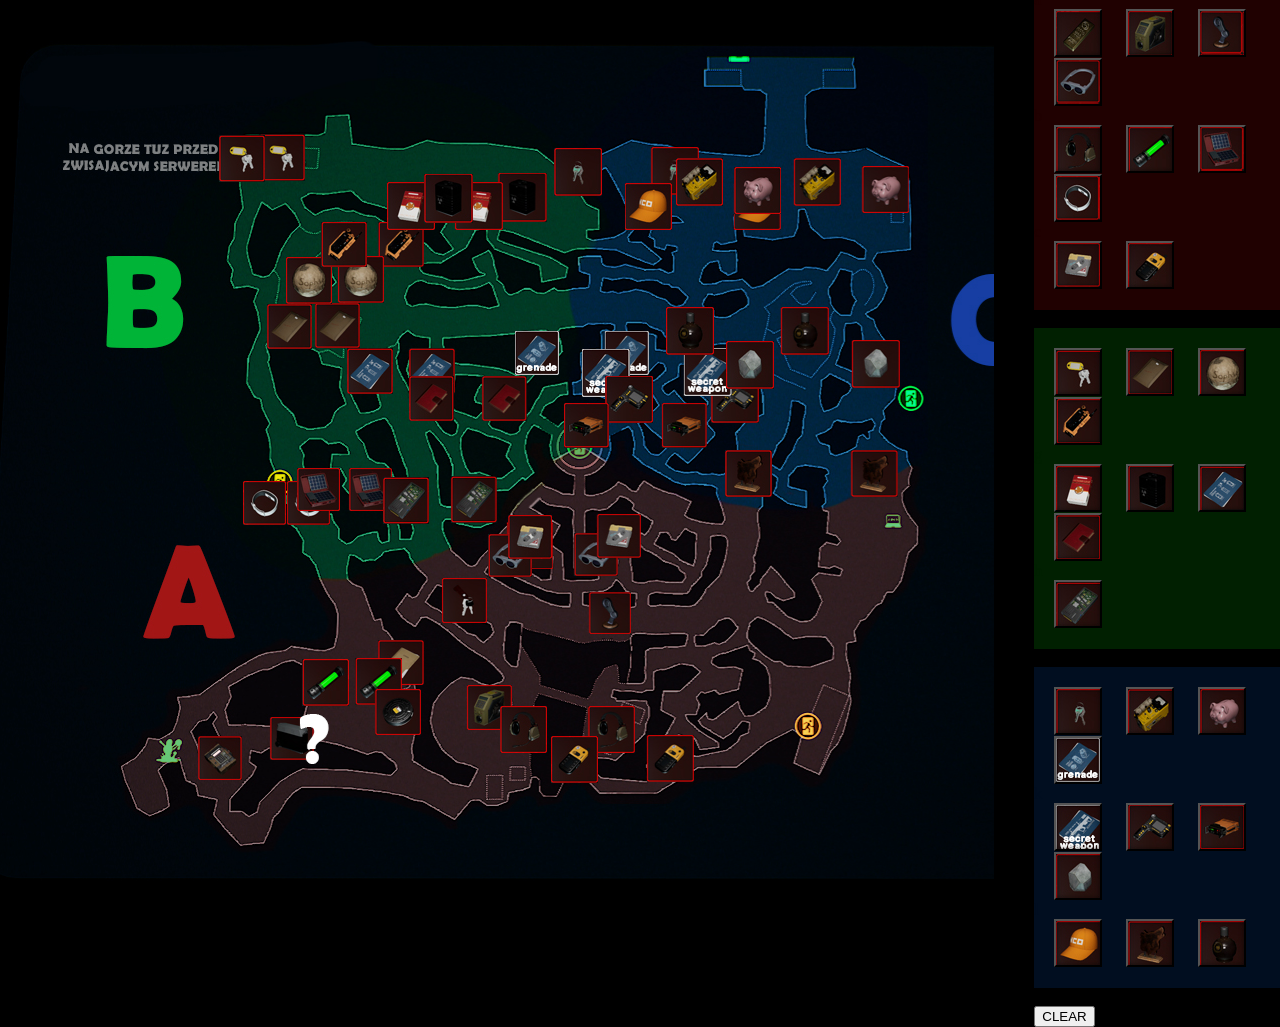
<file: index.html>
<!DOCTYPE html>
<html lang="en">

<head>
  <meta charset="UTF-8">
  <meta name="viewport" content="width=device-width, initial-scale=1.0">
  <title>LZEmap</title>
  <link rel="stylesheet" href="main.css">
</head>

<body>

  <div class="container">
    <div class="map" id="map">
      <img src="./IMAGES/bomb.jpg" alt="Overlay Image" class="bomb-on-map" id="bombOnMap">
      <img src="./IMAGES/tape.jpg" alt="Overlay Image" class="tape-on-map" id="tapeOnMap">
      <img src="./IMAGES/docs.jpg" alt="Overlay Image" class="docs-on-map" id="docsOnMap">
      <img src="./IMAGES/keysa.jpg" alt="Overlay Image" class="keysa-on-map" id="keysaOnMap">

      <img src="./IMAGES/goldbar.jpg" alt="Overlay Image" class="goldbar-on-map" id="goldbarOnMap">
      <img src="./IMAGES/pc.jpg" alt="Overlay Image" class="pc-on-map" id="pcOnMap">
      <img src="./IMAGES/leg.jpg" alt="Overlay Image" class="leg-on-map" id="legOnMap">
      <img src="./IMAGES/googles.jpg" alt="Overlay Image" class="googles-on-map" id="googlesOnMap">

      <img src="./IMAGES/headphones.jpg" alt="Overlay Image" class="headphones-on-map" id="headphonesOnMap">
      <img src="./IMAGES/vial.jpg" alt="Overlay Image" class="vial-on-map" id="vialOnMap">
      <img src="./IMAGES/solar.jpg" alt="Overlay Image" class="solar-on-map" id="solarOnMap">
      <img src="./IMAGES/wristband.jpg" alt="Overlay Image" class="wristband-on-map" id="wristbandOnMap">

      <img src="./IMAGES/disk.jpg" alt="Overlay Image" class="disk-on-map" id="diskOnMap">
      <img src="./IMAGES/analyzer.jpg" alt="Overlay Image" class="analyzer-on-map" id="analyzerOnMap">



      <img src="./IMAGES/keysb.jpg" alt="Overlay Image" class="keysb-on-map" id="keysbOnMap">
      <img src="./IMAGES/docsb.jpg" alt="Overlay Image" class="docsb-on-map" id="docsbOnMap">
      <img src="./IMAGES/kula.jpg" alt="Overlay Image" class="kula-on-map" id="kulaOnMap">
      <img src="./IMAGES/pilot.jpg" alt="Overlay Image" class="pilot-on-map" id="pilotOnMap">

      <img src="./IMAGES/cigarettes.jpg" alt="Overlay Image" class="cigarettes-on-map" id="cigarettesOnMap">
      <img src="./IMAGES/safe.jpg" alt="Overlay Image" class="safe-on-map" id="safeOnMap">
      <img src="./IMAGES/bpb.jpg" alt="Overlay Image" class="bpb-on-map" id="bpbOnMap">
      <img src="./IMAGES/diary.jpg" alt="Overlay Image" class="diary-on-map" id="diaryOnMap">

      <img src="./IMAGES/drive.jpg" alt="Overlay Image" class="drive-on-map" id="driveOnMap">



      <img src="./IMAGES/keysc.jpg" alt="Overlay Image" class="keysc-on-map" id="keyscOnMap">
      <img src="./IMAGES/scaner.jpg" alt="Overlay Image" class="scaner-on-map" id="scanerOnMap">
      <img src="./IMAGES/pig.jpg" alt="Overlay Image" class="pig-on-map" id="pigOnMap">
      <img src="./IMAGES/bpg.jpg" alt="Overlay Image" class="bpg-on-map" id="bpgOnMap">

      <img src="./IMAGES/bpw.jpg" alt="Overlay Image" class="bpw-on-map" id="bpwOnMap">
      <img src="./IMAGES/scanner.jpg" alt="Overlay Image" class="scanner-on-map" id="scannerOnMap">
      <img src="./IMAGES/radio.jpg" alt="Overlay Image" class="radio-on-map" id="radioOnMap">
      <img src="./IMAGES/gem.jpg" alt="Overlay Image" class="gem-on-map" id="gemOnMap">

      <img src="./IMAGES/cap.jpg" alt="Overlay Image" class="cap-on-map" id="capOnMap">
      <img src="./IMAGES/bear.jpg" alt="Overlay Image" class="bear-on-map" id="bearOnMap">
      <img src="./IMAGES/alc.jpg" alt="Overlay Image" class="alc-on-map" id="alcOnMap">
    </div>

    <div class="columns">
      <div class="A">
        <div>
          <button class="button bomb"></button>
          <button class="button tape"></button>
          <button class="button docs"></button>
          <button class="button keysa"></button>
        </div>
        <div class="spacea">a</div>
        <div>
          <button class="button goldbar"></button>
          <button class="button pc"></button>
          <button class="button leg"></button>
          <button class="button googles"></button>
        </div>
        <div class="spacea">b</div>
        <div>
          <button class="button headphones"></button>
          <button class="button vial"></button>
          <button class="button solar"></button>
          <button class="button wristband"></button>
        </div>
        <div class="spacea">c</div>
        <div>
          <button class="button disk"></button>
          <button class="button analyzer"></button>
        </div>
      </div>
      <div class="space">d</div>
      <div class="B">
        <div>
          <button class="button keysb"></button>
          <button class="button docsb"></button>
          <button class="button kula"></button>
          <button class="button pilot"></button>
        </div>
        <div class="spaceb">g</div>
        <div>
          <button class="button cigarettes"></button>
          <button class="button safe"></button>
          <button class="button bpb"></button>
          <button class="button diary"></button>
        </div>
        <div class="spaceb">h</div>
        <div>
          <button class="button drive"></button>
        </div>
      </div>
      <div class="space">i</div>
      <div class="C">
        <div>
          <button class="button keysc"></button>
          <button class="button scaner"></button>
          <button class="button pig"></button>
          <button class="button bpg"></button>
        </div>
        <div class="spacec">k</div>
        <div>
          <button class="button bpw"></button>
          <button class="button scanner"></button>
          <button class="button radio"></button>
          <button class="button gem"></button>
        </div>
        <div class="spacec">l</div>
        <div>
          <button class="button cap"></button>
          <button class="button bear"></button>
          <button class="button alc"></button>
        </div>
      </div>
      <div class="space">m</div>
      <div>
        <button class="clear">CLEAR</button>
      </div>
    </div>

    <script>
      const buttons = document.querySelectorAll('.button');
      let pressedCount = 0;
      const maxPressed = 5;
      const map = document.getElementById('map');
      const bombButton = document.querySelector('.bomb');
      const bombImage = document.getElementById('bombOnMap');
      const tapeButton = document.querySelector('.tape');
      const tapeImage = document.getElementById('tapeOnMap');
      const docsButton = document.querySelector('.docs');
      const docsImage = document.getElementById('docsOnMap');
      const keysaButton = document.querySelector('.keysa');
      const keysaImage = document.getElementById('keysaOnMap');

      const goldbarButton = document.querySelector('.goldbar');
      const goldbarImage = document.getElementById('goldbarOnMap');
      const pcButton = document.querySelector('.pc');
      const pcImage = document.getElementById('pcOnMap');
      const legButton = document.querySelector('.leg');
      const legImage = document.getElementById('legOnMap');
      const googlesButton = document.querySelector('.googles');
      const googlesImage = document.getElementById('googlesOnMap');

      const headphonesButton = document.querySelector('.headphones');
      const headphonesImage = document.getElementById('headphonesOnMap');
      const vialButton = document.querySelector('.vial');
      const vialImage = document.getElementById('vialOnMap');
      const solarButton = document.querySelector('.solar');
      const solarImage = document.getElementById('solarOnMap');
      const wristbandButton = document.querySelector('.wristband');
      const wristbandImage = document.getElementById('wristbandOnMap');

      const diskButton = document.querySelector('.disk');
      const diskImage = document.getElementById('diskOnMap');
      const analyzerButton = document.querySelector('.analyzer');
      const analyzerImage = document.getElementById('analyzerOnMap');

      // B

      const keysbButton = document.querySelector('.keysb');
      const keysbImage = document.getElementById('keysbOnMap');
      const docsbButton = document.querySelector('.docsb');
      const docsbImage = document.getElementById('docsbOnMap');
      const kulaButton = document.querySelector('.kula');
      const kulaImage = document.getElementById('kulaOnMap');
      const pilotButton = document.querySelector('.pilot');
      const pilotImage = document.getElementById('pilotOnMap');

      const cigarettesButton = document.querySelector('.cigarettes');
      const cigarettesImage = document.getElementById('cigarettesOnMap');
      const safeButton = document.querySelector('.safe');
      const safeImage = document.getElementById('safeOnMap');
      const bpbButton = document.querySelector('.bpb');
      const bpbImage = document.getElementById('bpbOnMap');
      const diaryButton = document.querySelector('.diary');
      const diaryImage = document.getElementById('diaryOnMap');

      const driveButton = document.querySelector('.drive');
      const driveImage = document.getElementById('driveOnMap');

      // C

      const keyscButton = document.querySelector('.keysc');
      const keyscImage = document.getElementById('keyscOnMap');
      const scanerButton = document.querySelector('.scaner');
      const scanerImage = document.getElementById('scanerOnMap');
      const pigButton = document.querySelector('.pig');
      const pigImage = document.getElementById('pigOnMap');
      const bpgButton = document.querySelector('.bpg');
      const bpgImage = document.getElementById('bpgOnMap');

      const bpwButton = document.querySelector('.bpw');
      const bpwImage = document.getElementById('bpwOnMap');
      const scannerButton = document.querySelector('.scanner');
      const scannerImage = document.getElementById('scannerOnMap');
      const radioButton = document.querySelector('.radio');
      const radioImage = document.getElementById('radioOnMap');
      const gemButton = document.querySelector('.gem');
      const gemImage = document.getElementById('gemOnMap');

      const capButton = document.querySelector('.cap');
      const capImage = document.getElementById('capOnMap');
      const bearButton = document.querySelector('.bear');
      const bearImage = document.getElementById('bearOnMap');
      const alcButton = document.querySelector('.alc');
      const alcImage = document.getElementById('alcOnMap');

      // Initially hide the overlay images
      bombImage.style.display = 'none';
      tapeImage.style.display = 'none';
      docsImage.style.display = 'none';
      keysaImage.style.display = 'none';
      goldbarImage.style.display = 'none';
      pcImage.style.display = 'none';
      legImage.style.display = 'none';

      buttons.forEach(button => {
        button.addEventListener('click', function () {
          const isPressed = this.classList.contains(`${this.classList[1]}-pressed`);

          if (isPressed) {
            this.classList.remove(`${this.classList[1]}-pressed`);
            pressedCount--;
          } else if (pressedCount < maxPressed) {
            this.classList.add(`${this.classList[1]}-pressed`);
            pressedCount++;
          } else {
            //alert(`You can only press up to ${maxPressed} buttons at a time.`);
          }

          // Change the background image if at least one button is pressed
          if (pressedCount > 0) {
            map.style.backgroundImage = 'url(./IMAGES/LZE2ndMAPempty.jpg)';
          } else {
            map.style.backgroundImage = 'url(./IMAGES/LZE2ndMAP.jpg)';
          }

          // Show the overlay image if the corresponding button is pressed
          bombImage.style.display = bombButton.classList.contains('bomb-pressed') ? 'block' : 'none';
          tapeImage.style.display = tapeButton.classList.contains('tape-pressed') ? 'block' : 'none';
          docsImage.style.display = docsButton.classList.contains('docs-pressed') ? 'block' : 'none';
          keysaImage.style.display = keysaButton.classList.contains('keysa-pressed') ? 'block' : 'none';

          goldbarImage.style.display = goldbarButton.classList.contains('goldbar-pressed') ? 'block' : 'none';
          pcImage.style.display = pcButton.classList.contains('pc-pressed') ? 'block' : 'none';
          legImage.style.display = legButton.classList.contains('leg-pressed') ? 'block' : 'none';
          googlesImage.style.display = googlesButton.classList.contains('googles-pressed') ? 'block' : 'none';

          headphonesImage.style.display = headphonesButton.classList.contains('headphones-pressed') ? 'block' : 'none';
          vialImage.style.display = vialButton.classList.contains('vial-pressed') ? 'block' : 'none';
          solarImage.style.display = solarButton.classList.contains('solar-pressed') ? 'block' : 'none';
          wristbandImage.style.display = wristbandButton.classList.contains('wristband-pressed') ? 'block' : 'none';

          diskImage.style.display = diskButton.classList.contains('disk-pressed') ? 'block' : 'none';
          analyzerImage.style.display = analyzerButton.classList.contains('analyzer-pressed') ? 'block' : 'none';

          // B

          keysbImage.style.display = keysbButton.classList.contains('keysb-pressed') ? 'block' : 'none';
          docsbImage.style.display = docsbButton.classList.contains('docsb-pressed') ? 'block' : 'none';
          kulaImage.style.display = kulaButton.classList.contains('kula-pressed') ? 'block' : 'none';
          pilotImage.style.display = pilotButton.classList.contains('pilot-pressed') ? 'block' : 'none';

          cigarettesImage.style.display = cigarettesButton.classList.contains('cigarettes-pressed') ? 'block' : 'none';
          safeImage.style.display = safeButton.classList.contains('safe-pressed') ? 'block' : 'none';
          bpbImage.style.display = bpbButton.classList.contains('bpb-pressed') ? 'block' : 'none';
          diaryImage.style.display = diaryButton.classList.contains('diary-pressed') ? 'block' : 'none';

          driveImage.style.display = driveButton.classList.contains('drive-pressed') ? 'block' : 'none';

          // C

          keyscImage.style.display = keyscButton.classList.contains('keysc-pressed') ? 'block' : 'none';
          scanerImage.style.display = scanerButton.classList.contains('scaner-pressed') ? 'block' : 'none';
          pigImage.style.display = pigButton.classList.contains('pig-pressed') ? 'block' : 'none';
          bpgImage.style.display = bpgButton.classList.contains('bpg-pressed') ? 'block' : 'none';

          bpwImage.style.display = bpwButton.classList.contains('bpw-pressed') ? 'block' : 'none';
          scannerImage.style.display = scannerButton.classList.contains('scanner-pressed') ? 'block' : 'none';
          radioImage.style.display = radioButton.classList.contains('radio-pressed') ? 'block' : 'none';
          gemImage.style.display = gemButton.classList.contains('gem-pressed') ? 'block' : 'none';

          capImage.style.display = capButton.classList.contains('cap-pressed') ? 'block' : 'none';
          bearImage.style.display = bearButton.classList.contains('bear-pressed') ? 'block' : 'none';
          alcImage.style.display = alcButton.classList.contains('alc-pressed') ? 'block' : 'none';
        });
      });

      document.querySelector('.clear').addEventListener('click', function () {
        window.location.reload();
      });

    </script>

</body>

</html>
</file>
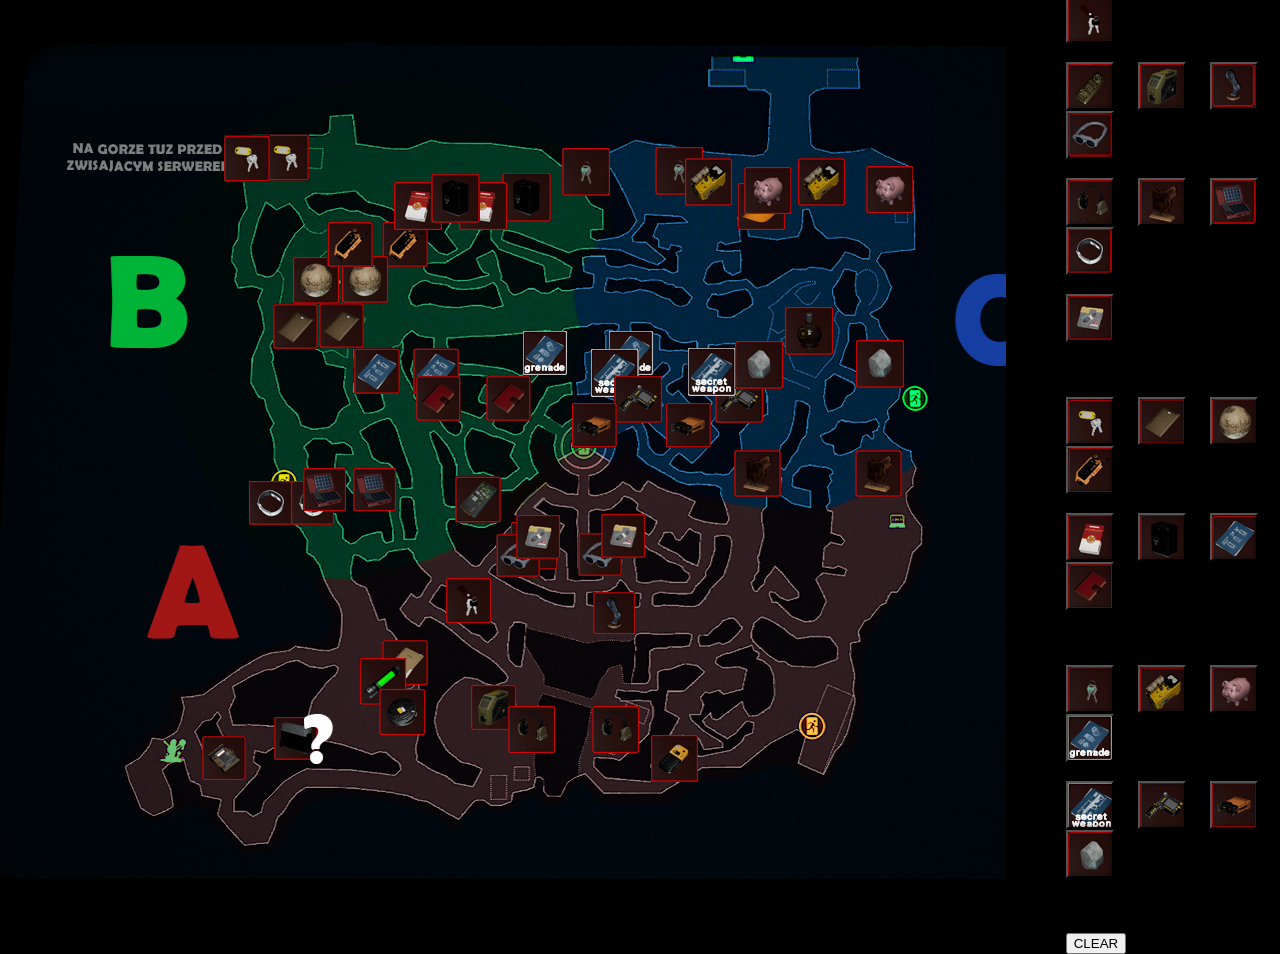
<file: HTML/index.html>
<!DOCTYPE html>
<html lang="en">

<head>
  <meta charset="UTF-8">
  <meta name="viewport" content="width=device-width, initial-scale=1.0">
  <title>LZEmap</title>
  <link rel="stylesheet" href="/CSS/main.css">
</head>

<body>

  <div class="container">
    <div class="map" id="map">
      <img src="../IMAGES/bomb.jpg" alt="Overlay Image" class="bomb-on-map" id="bombOnMap">
      <img src="../IMAGES/tape.jpg" alt="Overlay Image" class="tape-on-map" id="tapeOnMap">
      <img src="../IMAGES/docs.jpg" alt="Overlay Image" class="docs-on-map" id="docsOnMap">
      <img src="../IMAGES/keysa.jpg" alt="Overlay Image" class="keysa-on-map" id="keysaOnMap">

      <img src="../IMAGES/goldbar.jpg" alt="Overlay Image" class="goldbar-on-map" id="goldbarOnMap">
      <img src="../IMAGES/pc.jpg" alt="Overlay Image" class="pc-on-map" id="pcOnMap">
      <img src="../IMAGES/leg.jpg" alt="Overlay Image" class="leg-on-map" id="legOnMap">
      <img src="../IMAGES/googles.jpg" alt="Overlay Image" class="googles-on-map" id="googlesOnMap">

      <img src="../IMAGES/headphones.jpg" alt="Overlay Image" class="headphones-on-map" id="headphonesOnMap">
      <img src="../IMAGES/bear.jpg" alt="Overlay Image" class="bear-on-map" id="bearOnMap">
      <img src="../IMAGES/solar.jpg" alt="Overlay Image" class="solar-on-map" id="solarOnMap">
      <img src="../IMAGES/wristband.jpg" alt="Overlay Image" class="wristband-on-map" id="wristbandOnMap">

      <img src="../IMAGES/disk.jpg" alt="Overlay Image" class="disk-on-map" id="diskOnMap">



      <img src="../IMAGES/keysb.jpg" alt="Overlay Image" class="keysb-on-map" id="keysbOnMap">
      <img src="../IMAGES/docsb.jpg" alt="Overlay Image" class="docsb-on-map" id="docsbOnMap">
      <img src="../IMAGES/kula.jpg" alt="Overlay Image" class="kula-on-map" id="kulaOnMap">
      <img src="../IMAGES/pilot.jpg" alt="Overlay Image" class="pilot-on-map" id="pilotOnMap">

      <img src="../IMAGES/cigarettes.jpg" alt="Overlay Image" class="cigarettes-on-map" id="cigarettesOnMap">
      <img src="../IMAGES/safe.jpg" alt="Overlay Image" class="safe-on-map" id="safeOnMap">
      <img src="../IMAGES/bpb.jpg" alt="Overlay Image" class="bpb-on-map" id="bpbOnMap">
      <img src="../IMAGES/diary.jpg" alt="Overlay Image" class="diary-on-map" id="diaryOnMap">



      <img src="../IMAGES/keysc.jpg" alt="Overlay Image" class="keysc-on-map" id="keyscOnMap">
      <img src="../IMAGES/scaner.jpg" alt="Overlay Image" class="scaner-on-map" id="scanerOnMap">
      <img src="../IMAGES/pig.jpg" alt="Overlay Image" class="pig-on-map" id="pigOnMap">
      <img src="../IMAGES/bpg.jpg" alt="Overlay Image" class="bpg-on-map" id="bpgOnMap">

      <img src="../IMAGES/bpw.jpg" alt="Overlay Image" class="bpw-on-map" id="bpwOnMap">
      <img src="../IMAGES/scanner.jpg" alt="Overlay Image" class="scanner-on-map" id="scannerOnMap">
      <img src="../IMAGES/radio.jpg" alt="Overlay Image" class="radio-on-map" id="radioOnMap">
      <img src="../IMAGES/gem.jpg" alt="Overlay Image" class="gem-on-map" id="gemOnMap">
    </div>

    <div class="columns">
      <div>
        <button class="button bomb"></button>
        <button class="button tape"></button>
        <button class="button docs"></button>
        <button class="button keysa"></button>
      </div>
      <div>a</div>
      <div>
        <button class="button goldbar"></button>
        <button class="button pc"></button>
        <button class="button leg"></button>
        <button class="button googles"></button>
      </div>
      <div>a</div>
      <div>
        <button class="button headphones"></button>
        <button class="button bear"></button>
        <button class="button solar"></button>
        <button class="button wristband"></button>
      </div>
      <div>a</div>
      <div>
        <button class="button disk"></button>
      </div>
      <div>a</div>
      <div>b</div>
      <div>c</div>
      <div>
        <button class="button keysb"></button>
        <button class="button docsb"></button>
        <button class="button kula"></button>
        <button class="button pilot"></button>
      </div>
      <div>a</div>
      <div>
        <button class="button cigarettes"></button>
        <button class="button safe"></button>
        <button class="button bpb"></button>
        <button class="button diary"></button>
      </div>
      <div>a</div>
      <div>b</div>
      <div>c</div>
      <div>
        <button class="button keysc"></button>
        <button class="button scaner"></button>
        <button class="button pig"></button>
        <button class="button bpg"></button>
      </div>
      <div>a</div>
      <div>
        <button class="button bpw"></button>
        <button class="button scanner"></button>
        <button class="button radio"></button>
        <button class="button gem"></button>
      </div>
      <div>a</div>
      <div>b</div>
      <div>c</div>
      <div>
        <button class="clear">CLEAR</button>
      </div>
    </div>
  </div>

  <script>
    const buttons = document.querySelectorAll('.button');
    let pressedCount = 0;
    const maxPressed = 5;
    const map = document.getElementById('map');
    const bombButton = document.querySelector('.bomb');
    const bombImage = document.getElementById('bombOnMap');
    const tapeButton = document.querySelector('.tape');
    const tapeImage = document.getElementById('tapeOnMap');
    const docsButton = document.querySelector('.docs');
    const docsImage = document.getElementById('docsOnMap');
    const keysaButton = document.querySelector('.keysa');
    const keysaImage = document.getElementById('keysaOnMap');

    const goldbarButton = document.querySelector('.goldbar');
    const goldbarImage = document.getElementById('goldbarOnMap');
    const pcButton = document.querySelector('.pc');
    const pcImage = document.getElementById('pcOnMap');
    const legButton = document.querySelector('.leg');
    const legImage = document.getElementById('legOnMap');
    const googlesButton = document.querySelector('.googles');
    const googlesImage = document.getElementById('googlesOnMap');

    const headphonesButton = document.querySelector('.headphones');
    const headphonesImage = document.getElementById('headphonesOnMap');
    const bearButton = document.querySelector('.bear');
    const bearImage = document.getElementById('bearOnMap');
    const solarButton = document.querySelector('.solar');
    const solarImage = document.getElementById('solarOnMap');
    const wristbandButton = document.querySelector('.wristband');
    const wristbandImage = document.getElementById('wristbandOnMap');

    const diskButton = document.querySelector('.disk');
    const diskImage = document.getElementById('diskOnMap');



    const keysbButton = document.querySelector('.keysb');
    const keysbImage = document.getElementById('keysbOnMap');
    const docsbButton = document.querySelector('.docsb');
    const docsbImage = document.getElementById('docsbOnMap');
    const kulaButton = document.querySelector('.kula');
    const kulaImage = document.getElementById('kulaOnMap');
    const pilotButton = document.querySelector('.pilot');
    const pilotImage = document.getElementById('pilotOnMap');

    const cigarettesButton = document.querySelector('.cigarettes');
    const cigarettesImage = document.getElementById('cigarettesOnMap');
    const safeButton = document.querySelector('.safe');
    const safeImage = document.getElementById('safeOnMap');
    const bpbButton = document.querySelector('.bpb');
    const bpbImage = document.getElementById('bpbOnMap');
    const diaryButton = document.querySelector('.diary');
    const diaryImage = document.getElementById('diaryOnMap');



    const keyscButton = document.querySelector('.keysc');
    const keyscImage = document.getElementById('keyscOnMap');
    const scanerButton = document.querySelector('.scaner');
    const scanerImage = document.getElementById('scanerOnMap');
    const pigButton = document.querySelector('.pig');
    const pigImage = document.getElementById('pigOnMap');
    const bpgButton = document.querySelector('.bpg');
    const bpgImage = document.getElementById('bpgOnMap');

    const bpwButton = document.querySelector('.bpw');
    const bpwImage = document.getElementById('bpwOnMap');
    const scannerButton = document.querySelector('.scanner');
    const scannerImage = document.getElementById('scannerOnMap');
    const radioButton = document.querySelector('.radio');
    const radioImage = document.getElementById('radioOnMap');
    const gemButton = document.querySelector('.gem');
    const gemImage = document.getElementById('gemOnMap');


    // Initially hide the overlay images
    bombImage.style.display = 'none';
    tapeImage.style.display = 'none';
    docsImage.style.display = 'none';
    keysaImage.style.display = 'none';
    goldbarImage.style.display = 'none';
    pcImage.style.display = 'none';
    legImage.style.display = 'none';

    buttons.forEach(button => {
      button.addEventListener('click', function () {
        const isPressed = this.classList.contains(`${this.classList[1]}-pressed`);

        if (isPressed) {
          this.classList.remove(`${this.classList[1]}-pressed`);
          pressedCount--;
        } else if (pressedCount < maxPressed) {
          this.classList.add(`${this.classList[1]}-pressed`);
          pressedCount++;
        } else {
          //alert(`You can only press up to ${maxPressed} buttons at a time.`);
        }

        // Change the background image if at least one button is pressed
        if (pressedCount > 0) {
          map.style.backgroundImage = 'url(../IMAGES/LZE2ndMAPempty.jpg)';
        } else {
          map.style.backgroundImage = 'url(../IMAGES/LZE2ndMAP.jpg)';
        }

        // Show the overlay image if the corresponding button is pressed
        bombImage.style.display = bombButton.classList.contains('bomb-pressed') ? 'block' : 'none';
        tapeImage.style.display = tapeButton.classList.contains('tape-pressed') ? 'block' : 'none';
        docsImage.style.display = docsButton.classList.contains('docs-pressed') ? 'block' : 'none';
        keysaImage.style.display = keysaButton.classList.contains('keysa-pressed') ? 'block' : 'none';

        goldbarImage.style.display = goldbarButton.classList.contains('goldbar-pressed') ? 'block' : 'none';
        pcImage.style.display = pcButton.classList.contains('pc-pressed') ? 'block' : 'none';
        legImage.style.display = legButton.classList.contains('leg-pressed') ? 'block' : 'none';
        googlesImage.style.display = googlesButton.classList.contains('googles-pressed') ? 'block' : 'none';

        headphonesImage.style.display = headphonesButton.classList.contains('headphones-pressed') ? 'block' : 'none';
        bearImage.style.display = bearButton.classList.contains('bear-pressed') ? 'block' : 'none';
        solarImage.style.display = solarButton.classList.contains('solar-pressed') ? 'block' : 'none';
        wristbandImage.style.display = wristbandButton.classList.contains('wristband-pressed') ? 'block' : 'none';

        diskImage.style.display = diskButton.classList.contains('disk-pressed') ? 'block' : 'none';



        keysbImage.style.display = keysbButton.classList.contains('keysb-pressed') ? 'block' : 'none';
        docsbImage.style.display = docsbButton.classList.contains('docsb-pressed') ? 'block' : 'none';
        kulaImage.style.display = kulaButton.classList.contains('kula-pressed') ? 'block' : 'none';
        pilotImage.style.display = pilotButton.classList.contains('pilot-pressed') ? 'block' : 'none';

        cigarettesImage.style.display = cigarettesButton.classList.contains('cigarettes-pressed') ? 'block' : 'none';
        safeImage.style.display = safeButton.classList.contains('safe-pressed') ? 'block' : 'none';
        bpbImage.style.display = bpbButton.classList.contains('bpb-pressed') ? 'block' : 'none';
        diaryImage.style.display = diaryButton.classList.contains('diary-pressed') ? 'block' : 'none';



        keyscImage.style.display = keyscButton.classList.contains('keysc-pressed') ? 'block' : 'none';
        scanerImage.style.display = scanerButton.classList.contains('scaner-pressed') ? 'block' : 'none';
        pigImage.style.display = pigButton.classList.contains('pig-pressed') ? 'block' : 'none';
        bpgImage.style.display = bpgButton.classList.contains('bpg-pressed') ? 'block' : 'none';

        bpwImage.style.display = bpwButton.classList.contains('bpw-pressed') ? 'block' : 'none';
        scannerImage.style.display = scannerButton.classList.contains('scanner-pressed') ? 'block' : 'none';
        radioImage.style.display = radioButton.classList.contains('radio-pressed') ? 'block' : 'none';
        gemImage.style.display = gemButton.classList.contains('gem-pressed') ? 'block' : 'none';
      });
    });

    document.querySelector('.clear').addEventListener('click', function () {
      window.location.reload();
    });

  </script>

</body>

</html>
</file>
<file: main.css>
body:after {
  position: absolute;
  width: 0;
  height: 0;
  overflow: hidden;
  z-index: -1;
  content: url();
}

body {
  background-color: #000;
  margin: 0;
  padding: 0;
  display: flex;
  justify-content: center;
  align-items: center;
  height: 100vh;
}

.container {
  display: flex;
  flex-direction: row;
  align-items: center;
  position: relative;
  /* Ensures the buttons are positioned relative to the container */
}



.map {
  margin-right: 40px;
  width: 1180px;
  height: 866px;
  background-image: url(./IMAGES/LZE2ndMAP.jpg);
  background-size: cover;
  background-position: left;
  position: relative;
  /* Necessary for absolute positioning of the overlay image */
}



.button {
  width: 48px;
  height: 48px;
  margin-left: 20px;
  cursor: pointer;
  box-shadow: inset 0px 0px 5px rgba(0, 0, 0, 0.5);
}

.bomb {
  background-image: url(./IMAGES/bomb.jpg);
}

.bomb-pressed {
  background-image: url(./IMAGES/bombbnw.jpg);
}

.bomb-on-map {
  position: absolute;
  top: 83.1%;
  left: 18%;
  width: auto;
  /* Adjust the width as needed */
  height: auto;
  /* Adjust the height or remove this property to maintain the aspect ratio */
}

.tape {
  background-image: url(./IMAGES/tape.jpg);
}

.tape-pressed {
  background-image: url(./IMAGES/tapebnw.jpg);
}

.tape-on-map {
  position: absolute;
  top: 77.7%;
  left: 33%;
  width: auto;
  height: auto;
}

.docs {
  background-image: url(./IMAGES/docs.jpg);
}

.docs-pressed {
  background-image: url(./IMAGES/docsbnw.jpg);
}

.docs-on-map {
  position: absolute;
  top: 72%;
  left: 33.2%;
  width: auto;
  height: auto;
}

.keysa {
  background-image: url(./IMAGES/keysa.jpg);
}

.keysa-pressed {
  background-image: url(./IMAGES/keysabnw.jpg);
}

.keysa-on-map {
  position: absolute;
  top: 64.8%;
  left: 38.65%;
  width: auto;
  /* Adjust the width as needed */
  height: auto;
  /* Adjust the height or remove this property to maintain the aspect ratio */
}

.goldbar {
  background-image: url(./IMAGES/goldbar.jpg);
}

.goldbar-pressed {
  background-image: url(./IMAGES/goldbarbnw.jpg);
}

.goldbar-on-map {
  position: absolute;
  top: 58.35%;
  left: 44.15%;
  width: auto;
  /* Adjust the width as needed */
  height: auto;
  /* Adjust the height or remove this property to maintain the aspect ratio */
}

.pc {
  background-image: url(./IMAGES/pc.jpg);
}

.pc-pressed {
  background-image: url(./IMAGES/pcbnw.jpg);
}

.pc-on-map {
  position: absolute;
  top: 77.2%;
  left: 40.8%;
  width: auto;
  height: auto;
}

.leg {
  background-image: url(./IMAGES/leg.jpg);
}

.leg-pressed {
  background-image: url(./IMAGES/legbnw.jpg);
}

.leg-on-map {
  position: absolute;
  top: 66.5%;
  left: 51%;
  width: auto;
  height: auto;
}

.googles {
  background-image: url(./IMAGES/googles.jpg);
}

.googles-pressed {
  background-image: url(./IMAGES/googlebnw.jpg);
}

.googles-on-map {
  position: absolute;
  top: 59.65%;
  left: 49.8%;
  width: auto;
  height: auto;
}

.headphones {
  background-image: url(./IMAGES/headphones.jpg);
}

.headphones-pressed {
  background-image: url(./IMAGES/headphonesbnw.jpg);
}

.headphones-on-map {
  position: absolute;
  top: 79.6%;
  left: 51%;
  width: auto;
  height: auto;
}

.bear {
  background-image: url(./IMAGES/bear.jpg);
}

.bear-pressed {
  background-image: url(./IMAGES/bearbnw.jpg);
}

.bear-on-map {
  position: absolute;
  top: 50%;
  left: 73.3%;
  width: auto;
  height: auto;
}

.solar {
  background-image: url(./IMAGES/solar.jpg);
}

.solar-pressed {
  background-image: url(./IMAGES/solarbnw.jpg);
}

.solar-on-map {
  position: absolute;
  top: 52.1%;
  left: 30.8%;
  width: auto;
  height: auto;
}

.wristband {
  background-image: url(./IMAGES/wristband.jpg);
}

.wristband-pressed {
  background-image: url(./IMAGES/wristbandbnw.jpg);
}

.wristband-on-map {
  position: absolute;
  top: 53.6%;
  left: 25.5%;
  width: auto;
  height: auto;
}

.disk {
  background-image: url(./IMAGES/disk.jpg);
}

.disk-pressed {
  background-image: url(./IMAGES/diskbnw.jpg);
}

.disk-on-map {
  position: absolute;
  top: 57.5%;
  left: 51.75%;
  width: auto;
  height: auto;
}

.analyzer {
  background-image: url(./IMAGES/analyzer.jpg);
}

.analyzer-pressed {
  background-image: url(./IMAGES/analyzerbnw.jpg);
}

.analyzer-on-map {
  position: absolute;
  top: 83%;
  left: 56%;
  width: auto;
  height: auto;
}

.keysb {
  background-image: url(./IMAGES/keysb.jpg);
}

.keysb-pressed {
  background-image: url(./IMAGES/keysbbnw.jpg);
}

.keysb-on-map {
  position: absolute;
  top: 13.6%;
  left: 23.1%;
  width: auto;
  height: auto;
}

.docsb {
  background-image: url(./IMAGES/docsb.jpg);
}

.docsb-pressed {
  background-image: url(./IMAGES/docsbbnw.jpg);
}

.docsb-on-map {
  position: absolute;
  top: 33.1%;
  left: 27.9%;
  width: auto;
  height: auto;
}

.kula {
  background-image: url(./IMAGES/kula.jpg);
}

.kula-pressed {
  background-image: url(./IMAGES/kulabnw.jpg);
}

.kula-on-map {
  position: absolute;
  top: 27.7%;
  left: 29.8%;
  width: auto;
  height: auto;
}

.pilot {
  background-image: url(./IMAGES/pilot.jpg);
}

.pilot-pressed {
  background-image: url(./IMAGES/pilotbnw.jpg);
}

.pilot-on-map {
  position: absolute;
  top: 23.7%;
  left: 33.2%;
  width: auto;
  height: auto;
}

.cigarettes {
  background-image: url(./IMAGES/cigarettes.jpg);
}

.cigarettes-pressed {
  background-image: url(./IMAGES/cigarettesbnw.jpg);
}

.cigarettes-on-map {
  position: absolute;
  top: 19.1%;
  left: 39.75%;
  width: auto;
  height: auto;
}

.safe {
  background-image: url(./IMAGES/safe.jpg);
}

.safe-pressed {
  background-image: url(./IMAGES/safebnw.jpg);
}

.safe-on-map {
  position: absolute;
  top: 18.1%;
  left: 43.4%;
  width: auto;
  height: auto;
}

.bpb {
  background-image: url(./IMAGES/bpb.jpg);
}

.bpb-pressed {
  background-image: url(./IMAGES/bpbbnw.jpg);
}

.bpb-on-map {
  position: absolute;
  top: 38.25%;
  left: 35.85%;
  width: auto;
  height: auto;
}

.diary {
  background-image: url(./IMAGES/diary.jpg);
}

.diary-pressed {
  background-image: url(./IMAGES/diarybnw.jpg);
}

.diary-on-map {
  position: absolute;
  top: 41.5%;
  left: 42%;
  width: auto;
  height: auto;
}

.drive {
  background-image: url(./IMAGES/drive.jpg);
}

.drive-pressed {
  background-image: url(./IMAGES/drivebnw.jpg);
}

.drive-on-map {
  position: absolute;
  top: 53.1%;
  left: 39.4%;
  width: auto;
  height: auto;
}

.keysc {
  background-image: url(./IMAGES/keysc.jpg);
}

.keysc-pressed {
  background-image: url(./IMAGES/keyscbnw.jpg);
}

.keysc-on-map {
  position: absolute;
  top: 15.1%;
  left: 56.35%;
  width: auto;
  height: auto;
}

.scaner {
  background-image: url(./IMAGES/scaner.jpg);
}

.scaner-pressed {
  background-image: url(./IMAGES/scanerbnw.jpg);
}

.scaner-on-map {
  position: absolute;
  top: 16.3%;
  left: 68.45%;
  width: auto;
  height: auto;
}

.pig {
  background-image: url(./IMAGES/pig.jpg);
}

.pig-pressed {
  background-image: url(./IMAGES/pigbnw.jpg);
}

.pig-on-map {
  position: absolute;
  top: 17.3%;
  left: 74.2%;
  width: auto;
  height: auto;
}

.bpg {
  background-image: url(./IMAGES/bpg.jpg);
}

.bpg-pressed {
  background-image: url(./IMAGES/bpgbnw.jpg);
}

.bpg-on-map {
  position: absolute;
  top: 36.3%;
  left: 52.45%;
  width: auto;
  height: auto;
}

.bpw {
  background-image: url(./IMAGES/bpw.jpg);
}

.bpw-pressed {
  background-image: url(./IMAGES/bpwbnw.jpg);
}

.bpw-on-map {
  position: absolute;
  top: 38.3%;
  left: 59.15%;
  width: auto;
  height: auto;
}

.scanner {
  background-image: url(./IMAGES/scanner.jpg);
}

.scanner-pressed {
  background-image: url(./IMAGES/scannerbnw.jpg);
}

.scanner-on-map {
  position: absolute;
  top: 41.5%;
  left: 61.4%;
  width: auto;
  height: auto;
}

.radio {
  background-image: url(./IMAGES/radio.jpg);
}

.radio-pressed {
  background-image: url(./IMAGES/radiobnw.jpg);
}

.radio-on-map {
  position: absolute;
  top: 44.6%;
  left: 57.3%;
  width: auto;
  height: auto;
}

.gem {
  background-image: url(./IMAGES/gem.jpg);
}

.gem-pressed {
  background-image: url(./IMAGES/gembnw.jpg);
}

.gem-on-map {
  position: absolute;
  top: 37.4%;
  left: 73.4%;
  width: auto;
  height: auto;
}

.cap {
  background-image: url(./IMAGES/cap.jpg);
}

.cap-pressed {
  background-image: url(./IMAGES/capbnw.jpg);
}

.cap-on-map {
  position: absolute;
  top: 19.2%;
  left: 63.4%;
  width: auto;
  height: auto;
}

.vial {
  background-image: url(./IMAGES/vial.jpg);
}

.vial-pressed {
  background-image: url(./IMAGES/vialbnw.jpg);
}

.vial-on-map {
  position: absolute;
  top: 74.1%;
  left: 31.3%;
  width: auto;
  height: auto;
}

.alc {
  background-image: url(./IMAGES/alc.jpg);
}

.alc-pressed {
  background-image: url(./IMAGES/alcbnw.jpg);
}

.alc-on-map {
  position: absolute;
  top: 33.5%;
  left: 67.4%;
  width: auto;
  height: auto;
}

.clear {
  margin-right: 50%;
}

.A {
  background-color: rgb(32, 1, 1);
  padding-top: 20px;
  padding-right: 20px;
  padding-bottom: 20px;
}

.B {
  background-color: rgb(1, 32, 1);
  padding-top: 20px;
  padding-right: 20px;
  padding-bottom: 20px;
}

.C {
  background-color: rgb(1, 14, 32);
  padding-top: 20px;
  padding-right: 20px;
  padding-bottom: 20px;
}

.spacea {
  color: rgb(32, 1, 1);
}

.spaceb {
  color: rgb(1, 32, 1);
}

.spacec {
  color: rgb(1, 14, 32);
}
</file>
<file: CSS/main.css>
body {
  background-color: #000;
  margin: 0;
  padding: 0;
  display: flex;
  justify-content: center;
  align-items: center;
  height: 100vh;
}

.container {
  display: flex;
  flex-direction: row;
  align-items: center;
  position: relative;
  /* Ensures the buttons are positioned relative to the container */
}



.map {
  margin-right: 40px;
  width: 1180px;
  height: 866px;
  background-image: url(../IMAGES/LZE2ndMAP.jpg);
  background-size: cover;
  background-position: left;
  position: relative;
  /* Necessary for absolute positioning of the overlay image */
}



.button {
  width: 48px;
  height: 48px;
  margin-left: 20px;
  cursor: pointer;
  box-shadow: inset 0px 0px 5px rgba(0, 0, 0, 0.5);
}

.bomb {
  background-image: url(../IMAGES/bomb.jpg);
}

.bomb-pressed {
  background-image: url(../IMAGES/bombbnw.jpg);
}

.bomb-on-map {
  position: absolute;
  top: 83.1%;
  left: 18%;
  width: auto;
  /* Adjust the width as needed */
  height: auto;
  /* Adjust the height or remove this property to maintain the aspect ratio */
}

.tape {
  background-image: url(../IMAGES/tape.jpg);
}

.tape-pressed {
  background-image: url(../IMAGES/tapebnw.jpg);
}

.tape-on-map {
  position: absolute;
  top: 77.7%;
  left: 33%;
  width: auto;
  height: auto;
}

.docs {
  background-image: url(../IMAGES/docs.jpg);
}

.docs-pressed {
  background-image: url(../IMAGES/docsbnw.jpg);
}

.docs-on-map {
  position: absolute;
  top: 72%;
  left: 33.2%;
  width: auto;
  height: auto;
}

.keysa {
  background-image: url(../IMAGES/keysa.jpg);
}

.keysa-pressed {
  background-image: url(../IMAGES/keysabnw.jpg);
}

.keysa-on-map {
  position: absolute;
  top: 64.8%;
  left: 38.65%;
  width: auto;
  /* Adjust the width as needed */
  height: auto;
  /* Adjust the height or remove this property to maintain the aspect ratio */
}

.goldbar {
  background-image: url(../IMAGES/goldbar.jpg);
}

.goldbar-pressed {
  background-image: url(../IMAGES/goldbarbnw.jpg);
}

.goldbar-on-map {
  position: absolute;
  top: 58.35%;
  left: 44.15%;
  width: auto;
  /* Adjust the width as needed */
  height: auto;
  /* Adjust the height or remove this property to maintain the aspect ratio */
}

.pc {
  background-image: url(../IMAGES/pc.jpg);
}

.pc-pressed {
  background-image: url(../IMAGES/pcbnw.jpg);
}

.pc-on-map {
  position: absolute;
  top: 77.2%;
  left: 40.8%;
  width: auto;
  height: auto;
}

.leg {
  background-image: url(../IMAGES/leg.jpg);
}

.leg-pressed {
  background-image: url(../IMAGES/legbnw.jpg);
}

.leg-on-map {
  position: absolute;
  top: 66.5%;
  left: 51%;
  width: auto;
  height: auto;
}

.googles {
  background-image: url(../IMAGES/googles.jpg);
}

.googles-pressed {
  background-image: url(../IMAGES/googlebnw.jpg);
}

.googles-on-map {
  position: absolute;
  top: 59.65%;
  left: 49.8%;
  width: auto;
  height: auto;
}

.headphones {
  background-image: url(../IMAGES/headphones.jpg);
}

.headphones-pressed {
  background-image: url(../IMAGES/headphonesbnw.jpg);
}

.headphones-on-map {
  position: absolute;
  top: 79.6%;
  left: 51%;
  width: auto;
  height: auto;
}

.bear {
  background-image: url(../IMAGES/bear.jpg);
}

.bear-pressed {
  background-image: url(../IMAGES/bearbnw.jpg);
}

.bear-on-map {
  position: absolute;
  top: 50%;
  left: 73.3%;
  width: auto;
  height: auto;
}

.solar {
  background-image: url(../IMAGES/solar.jpg);
}

.solar-pressed {
  background-image: url(../IMAGES/solarbnw.jpg);
}

.solar-on-map {
  position: absolute;
  top: 52.1%;
  left: 30.8%;
  width: auto;
  height: auto;
}

.wristband {
  background-image: url(../IMAGES/wristband.jpg);
}

.wristband-pressed {
  background-image: url(../IMAGES/wristbandbnw.jpg);
}

.wristband-on-map {
  position: absolute;
  top: 53.6%;
  left: 25.5%;
  width: auto;
  height: auto;
}

.disk {
  background-image: url(../IMAGES/disk.jpg);
}

.disk-pressed {
  background-image: url(../IMAGES/diskbnw.jpg);
}

.disk-on-map {
  position: absolute;
  top: 57.5%;
  left: 51.75%;
  width: auto;
  height: auto;
}

.keysb {
  background-image: url(../IMAGES/keysb.jpg);
}

.keysb-pressed {
  background-image: url(../IMAGES/keysbbnw.jpg);
}

.keysb-on-map {
  position: absolute;
  top: 13.6%;
  left: 23.1%;
  width: auto;
  height: auto;
}

.docsb {
  background-image: url(../IMAGES/docsb.jpg);
}

.docsb-pressed {
  background-image: url(../IMAGES/docsbbnw.jpg);
}

.docsb-on-map {
  position: absolute;
  top: 33.1%;
  left: 27.9%;
  width: auto;
  height: auto;
}

.kula {
  background-image: url(../IMAGES/kula.jpg);
}

.kula-pressed {
  background-image: url(../IMAGES/kulabnw.jpg);
}

.kula-on-map {
  position: absolute;
  top: 27.7%;
  left: 29.8%;
  width: auto;
  height: auto;
}

.pilot {
  background-image: url(../IMAGES/pilot.jpg);
}

.pilot-pressed {
  background-image: url(../IMAGES/pilotbnw.jpg);
}

.pilot-on-map {
  position: absolute;
  top: 23.7%;
  left: 33.2%;
  width: auto;
  height: auto;
}

.cigarettes {
  background-image: url(../IMAGES/cigarettes.jpg);
}

.cigarettes-pressed {
  background-image: url(../IMAGES/cigarettesbnw.jpg);
}

.cigarettes-on-map {
  position: absolute;
  top: 19.1%;
  left: 39.75%;
  width: auto;
  height: auto;
}

.safe {
  background-image: url(../IMAGES/safe.jpg);
}

.safe-pressed {
  background-image: url(../IMAGES/safebnw.jpg);
}

.safe-on-map {
  position: absolute;
  top: 18.1%;
  left: 43.4%;
  width: auto;
  height: auto;
}

.bpb {
  background-image: url(../IMAGES/bpb.jpg);
}

.bpb-pressed {
  background-image: url(../IMAGES/bpbbnw.jpg);
}

.bpb-on-map {
  position: absolute;
  top: 38.25%;
  left: 35.85%;
  width: auto;
  height: auto;
}

.diary {
  background-image: url(../IMAGES/diary.jpg);
}

.diary-pressed {
  background-image: url(../IMAGES/diarybnw.jpg);
}

.diary-on-map {
  position: absolute;
  top: 41.5%;
  left: 42%;
  width: auto;
  height: auto;
}

.keysc {
  background-image: url(../IMAGES/keysc.jpg);
}

.keysc-pressed {
  background-image: url(../IMAGES/keyscbnw.jpg);
}

.keysc-on-map {
  position: absolute;
  top: 15.1%;
  left: 56.35%;
  width: auto;
  height: auto;
}

.scaner {
  background-image: url(../IMAGES/scaner.jpg);
}

.scaner-pressed {
  background-image: url(../IMAGES/scanerbnw.jpg);
}

.scaner-on-map {
  position: absolute;
  top: 16.3%;
  left: 68.45%;
  width: auto;
  height: auto;
}

.pig {
  background-image: url(../IMAGES/pig.jpg);
}

.pig-pressed {
  background-image: url(../IMAGES/pigbnw.jpg);
}

.pig-on-map {
  position: absolute;
  top: 17.3%;
  left: 74.2%;
  width: auto;
  height: auto;
}

.bpg {
  background-image: url(../IMAGES/bpg.jpg);
}

.bpg-pressed {
  background-image: url(../IMAGES/bpgbnw.jpg);
}

.bpg-on-map {
  position: absolute;
  top: 36.3%;
  left: 52.45%;
  width: auto;
  height: auto;
}

.bpw {
  background-image: url(../IMAGES/bpw.jpg);
}

.bpw-pressed {
  background-image: url(../IMAGES/bpwbnw.jpg);
}

.bpw-on-map {
  position: absolute;
  top: 38.3%;
  left: 59.15%;
  width: auto;
  height: auto;
}

.scanner {
  background-image: url(../IMAGES/scanner.jpg);
}

.scanner-pressed {
  background-image: url(../IMAGES/scannerbnw.jpg);
}

.scanner-on-map {
  position: absolute;
  top: 41.5%;
  left: 61.4%;
  width: auto;
  height: auto;
}

.radio {
  background-image: url(../IMAGES/radio.jpg);
}

.radio-pressed {
  background-image: url(../IMAGES/radiobnw.jpg);
}

.radio-on-map {
  position: absolute;
  top: 44.6%;
  left: 57.3%;
  width: auto;
  height: auto;
}

.gem {
  background-image: url(../IMAGES/gem.jpg);
}

.gem-pressed {
  background-image: url(../IMAGES/gembnw.jpg);
}

.gem-on-map {
  position: absolute;
  top: 37.4%;
  left: 73.4%;
  width: auto;
  height: auto;
}

.clear {
  margin-left: 20px;
}

.A {
  background-color: rgb(32, 1, 1);
  padding-top: 20px;
  padding-right: 20px;
  padding-bottom: 20px;
}

.B {
  background-color: rgb(1, 32, 1);
  padding-top: 20px;
  padding-right: 20px;
  padding-bottom: 20px;
}

.C {
  background-color: rgb(1, 14, 32);
  padding-top: 20px;
  padding-right: 20px;
  padding-bottom: 20px;
}

.spacea {
  color: rgb(32, 1, 1);
}

.spaceb {
  color: rgb(1, 32, 1);
}

.spacec {
  color: rgb(1, 14, 32);
}
</file>
